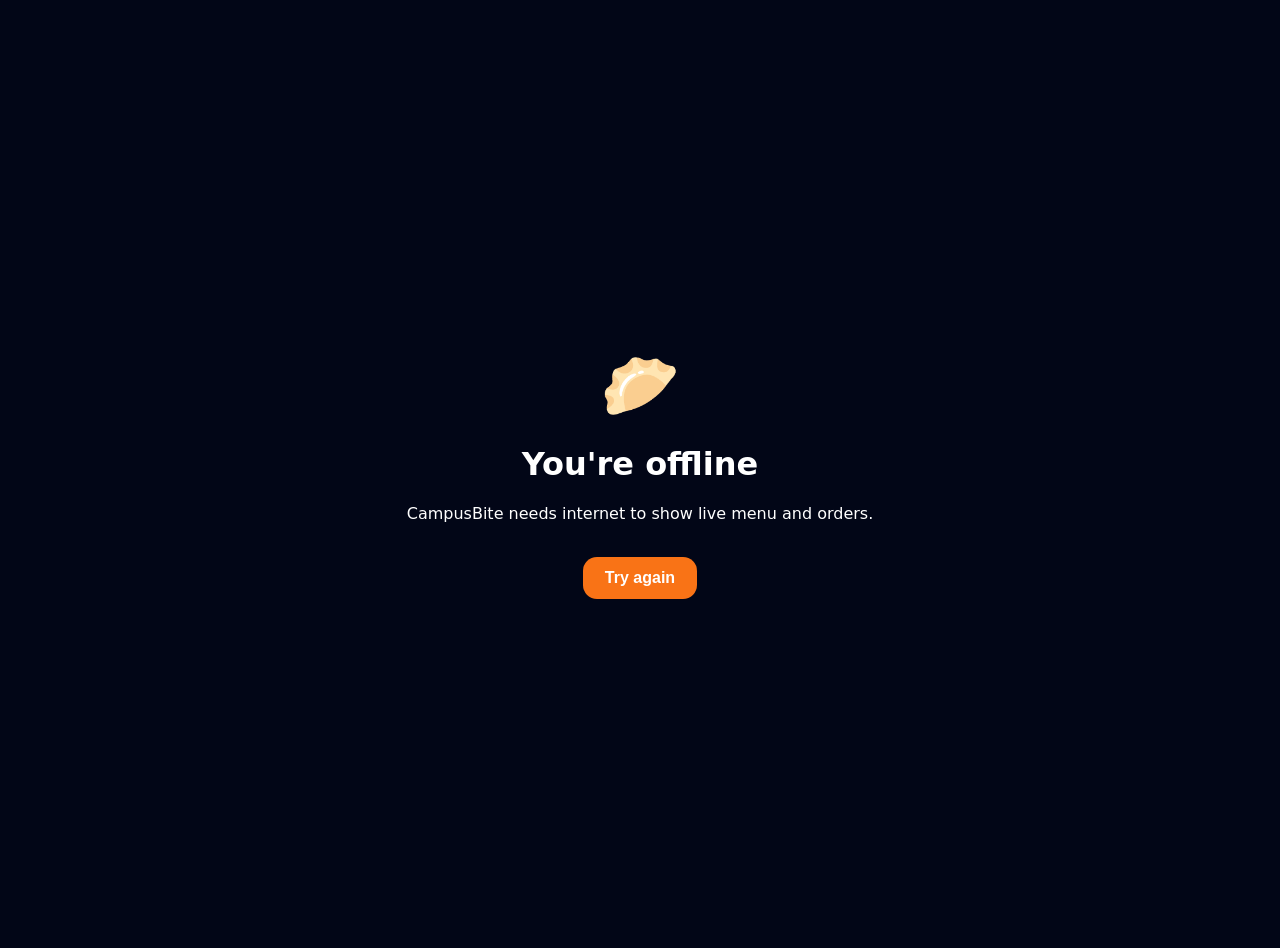
<file: offline.html>
<!DOCTYPE html><html lang="en"><head><meta charset="utf-8"><meta name="viewport" content="width=device-width,initial-scale=1"><title>CampusBite — Offline</title>
<style>body{margin:0;min-height:100vh;display:grid;place-items:center;background:#020617;color:#fff;font-family:system-ui,sans-serif;text-align:center;padding:24px}button{margin-top:18px;padding:12px 22px;border:0;border-radius:14px;background:#f97316;color:#fff;font-weight:800;font-size:16px}</style></head>
<body><div><div style="font-size:64px">🥟</div><h1>You're offline</h1><p>CampusBite needs internet to show live menu and orders.</p><button onclick="location.reload()">Try again</button></div></body></html>
</file>
